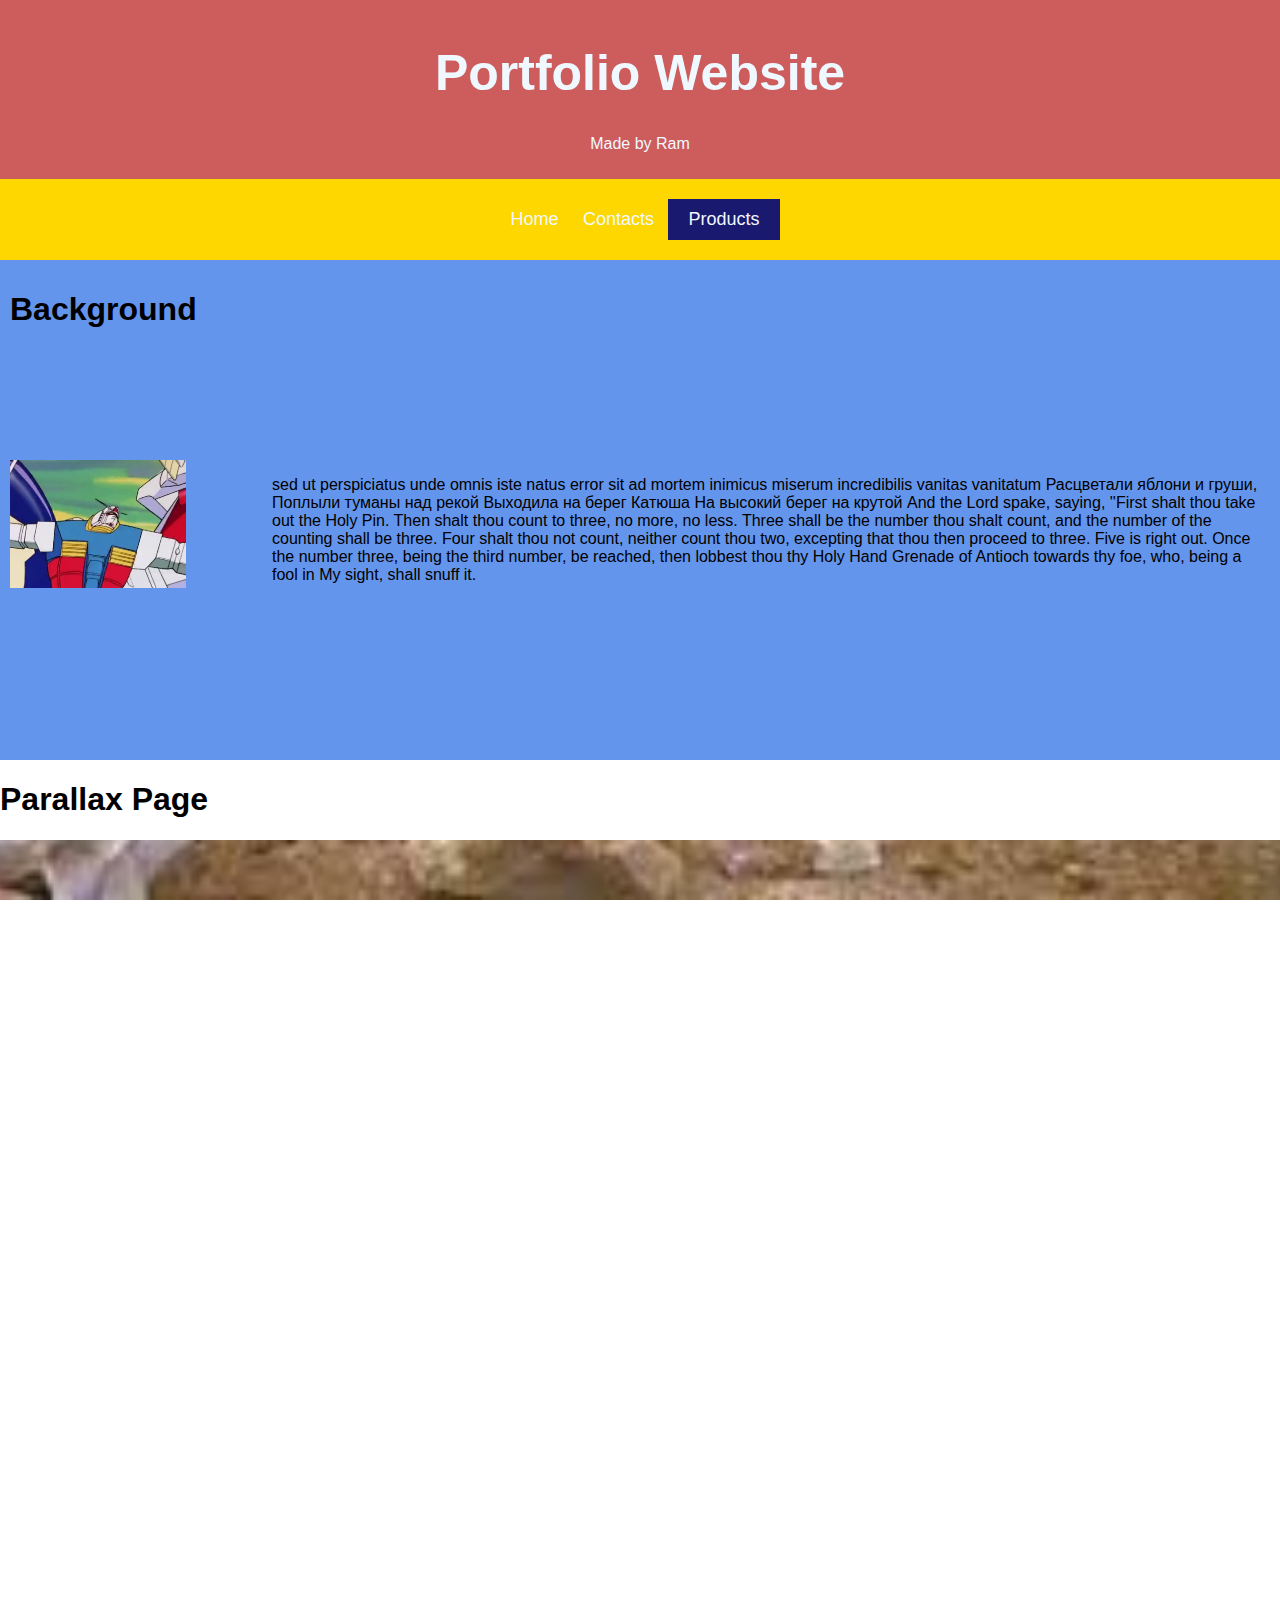
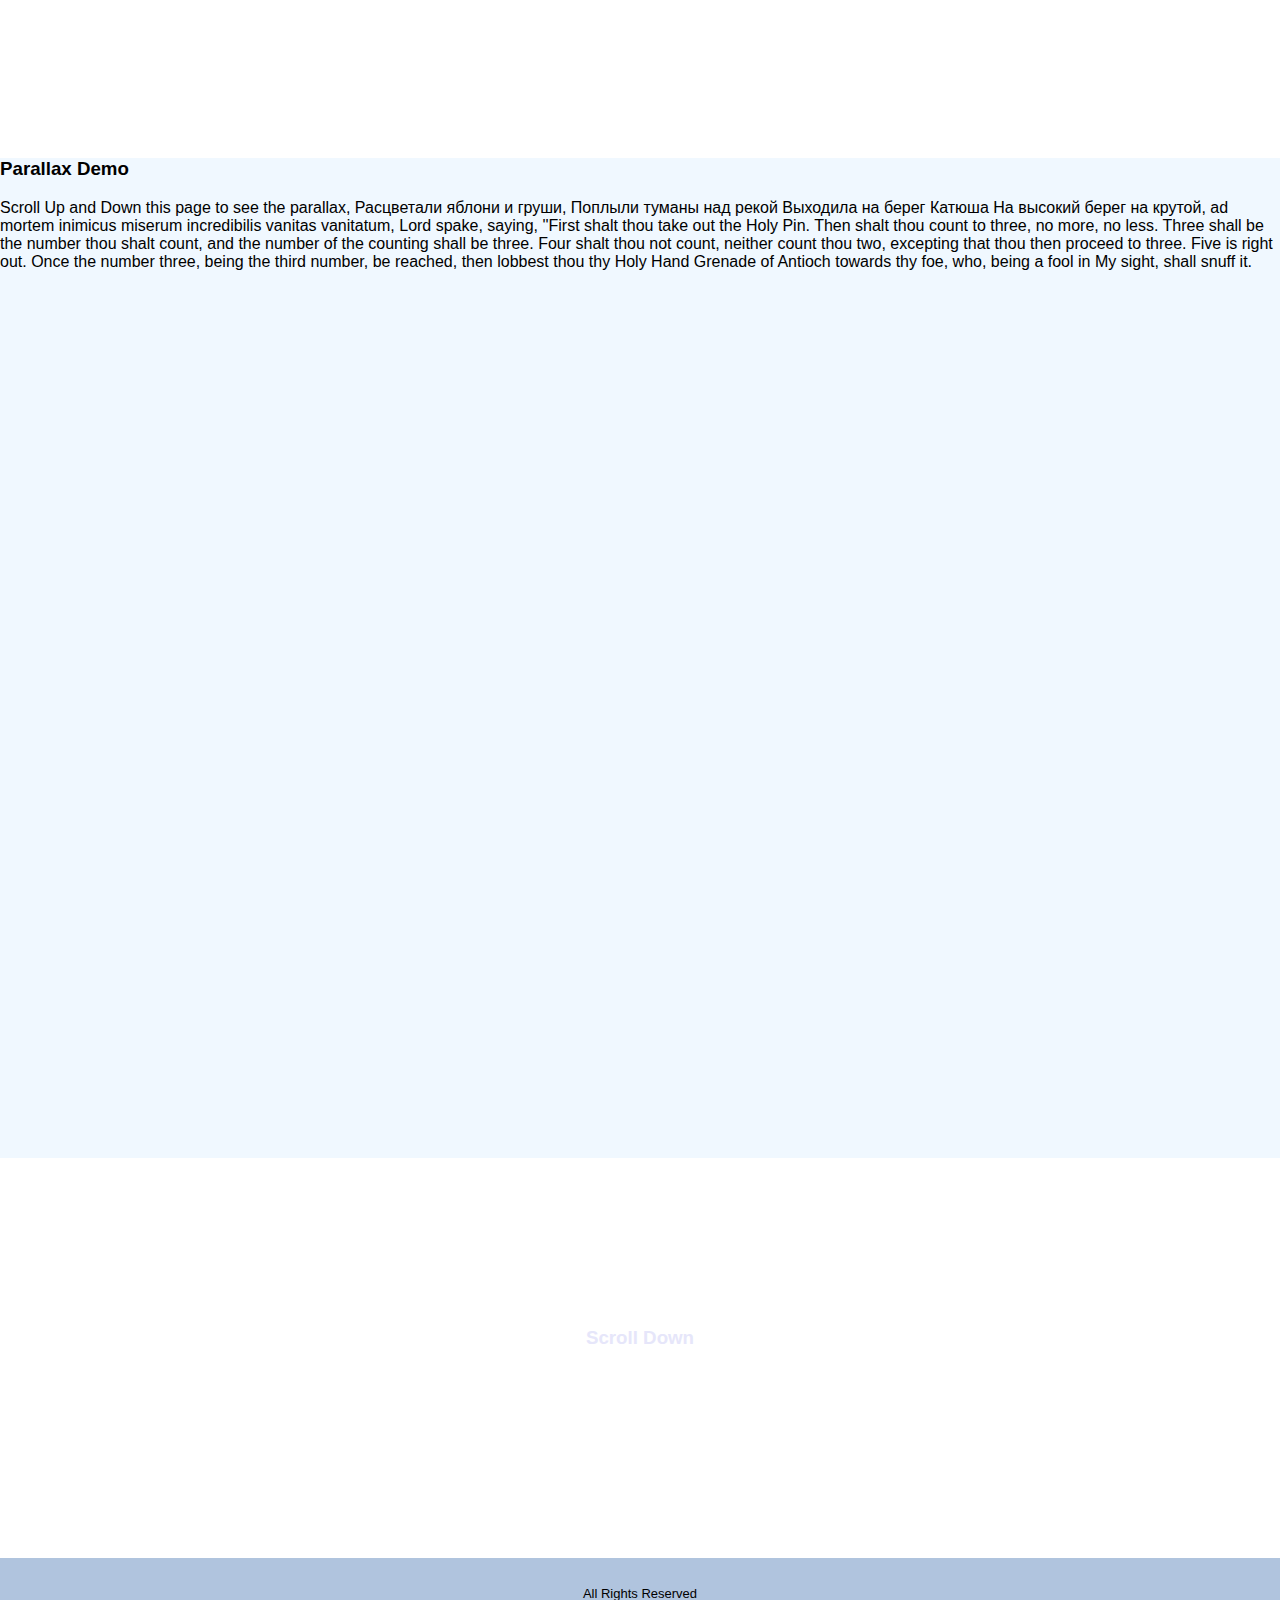
<file: index.html>
<!DOCTYPE html>
<html lang="en">
<head>
    <meta charset="UTF-8">
    <meta name="viewport" content="width=device-width, initial-scale=1.0">
    <title>Portfolio Website</title>
    <link rel="stylesheet" href="style.css">
</head>

<body>

    <div class="header">
        <h1>Portfolio Website</h1>
        <p>Made by Ram</p>
    </div>

    <div class="navigationbar">
        <a href="index.html">Home</a>
        <a href="#">Contacts</a>
        <div class="dropdown">
            <button class="dropdown-button">Products</button>
            <div class="dropdown-content">
                <a href="you will.html">You will</a>
                <a href="be unable.html">Be unable</a>
                <a href="to see it.html">To see it</a>
            </div>
        </div>
    </div>

    <div class="content">
        <h1>Background</h1>
    </div>

    <div class="content">
        <img src="ep15cudo.jpeg" alt="Description of the image" style="width:70%; height:auto; display:block;">
        <p> sed ut perspiciatus unde omnis iste natus error sit ad mortem inimicus miserum incredibilis vanitas vanitatum Расцветали яблони и груши, 
            Поплыли туманы над рекой
            Выходила на берег Катюша
            На высокий берег на крутой And the Lord spake, saying, ''First shalt thou take out the Holy Pin. Then shalt thou count to three, no more, no less. Three shall be the number thou shalt count, and the number of the counting shall be three. Four shalt thou not count, neither count thou two, excepting that thou then proceed to three. Five is right out. Once the number three, being the third number, be reached, then lobbest thou thy Holy Hand Grenade of Antioch towards thy foe, who, being a fool in My sight, shall snuff it.
        </p>
    </div>

    <h1>Parallax Page</h1>
    <div class="parallax1"></div>
    <div class="content1">
        <h3>Parallax Demo</h3>
        <p>
            Scroll Up and Down this page to see the parallax, Расцветали яблони и груши, 
            Поплыли туманы над рекой
            Выходила на берег Катюша
            На высокий берег на крутой, ad mortem inimicus miserum incredibilis vanitas vanitatum, Lord spake, saying, ''First shalt thou take out the Holy Pin. Then shalt thou count to three, no more, no less. Three shall be the number thou shalt count, and the number of the counting shall be three. Four shalt thou not count, neither count thou two, excepting that thou then proceed to three. Five is right out. Once the number three, being the third number, be reached, then lobbest thou thy Holy Hand Grenade of Antioch towards thy foe, who, being a fool in My sight, shall snuff it.
        </p>
    </div>

    <div class="parallax2">
        <div class="content2">
            <h3>Scroll Down</h3>
        </div>
    </div>

    <div class="footer">
        <p>All Rights Reserved</p>
    </div>

</body>
</html>
</file>
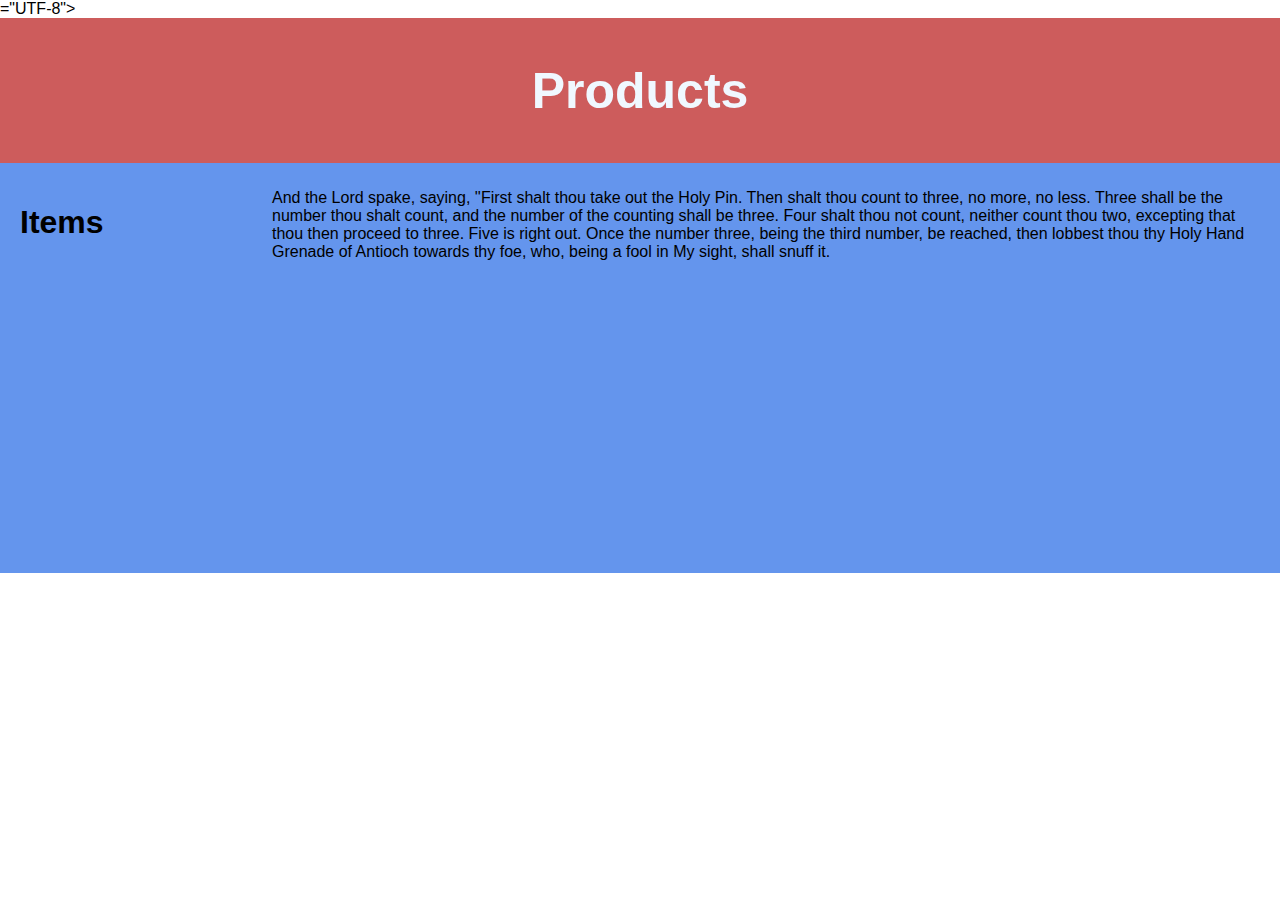
<file: be unable.html>
="UTF-8">
    <meta name="viewport" content="width=device-width, initial-scale=1.0">
    <title>Portfolio Website</title>
    <link rel="stylesheet" href="style.css">
</head>

<body>

    <div class="header">
        <h1>Products</h1>
    </div>

    <div class="content">

        <div class="content">
            <h1>Items</h1>
        </div>

        <p> And the Lord spake, saying, ''First shalt thou take out the Holy Pin. Then shalt thou count to three, no more, no less. Three shall be the number thou shalt count, and the number of the counting shall be three. Four shalt thou not count, neither count thou two, excepting that thou then proceed to three. Five is right out. Once the number three, being the third number, be reached, then lobbest thou thy Holy Hand Grenade of Antioch towards thy foe, who, being a fool in My sight, shall snuff it.
</file>
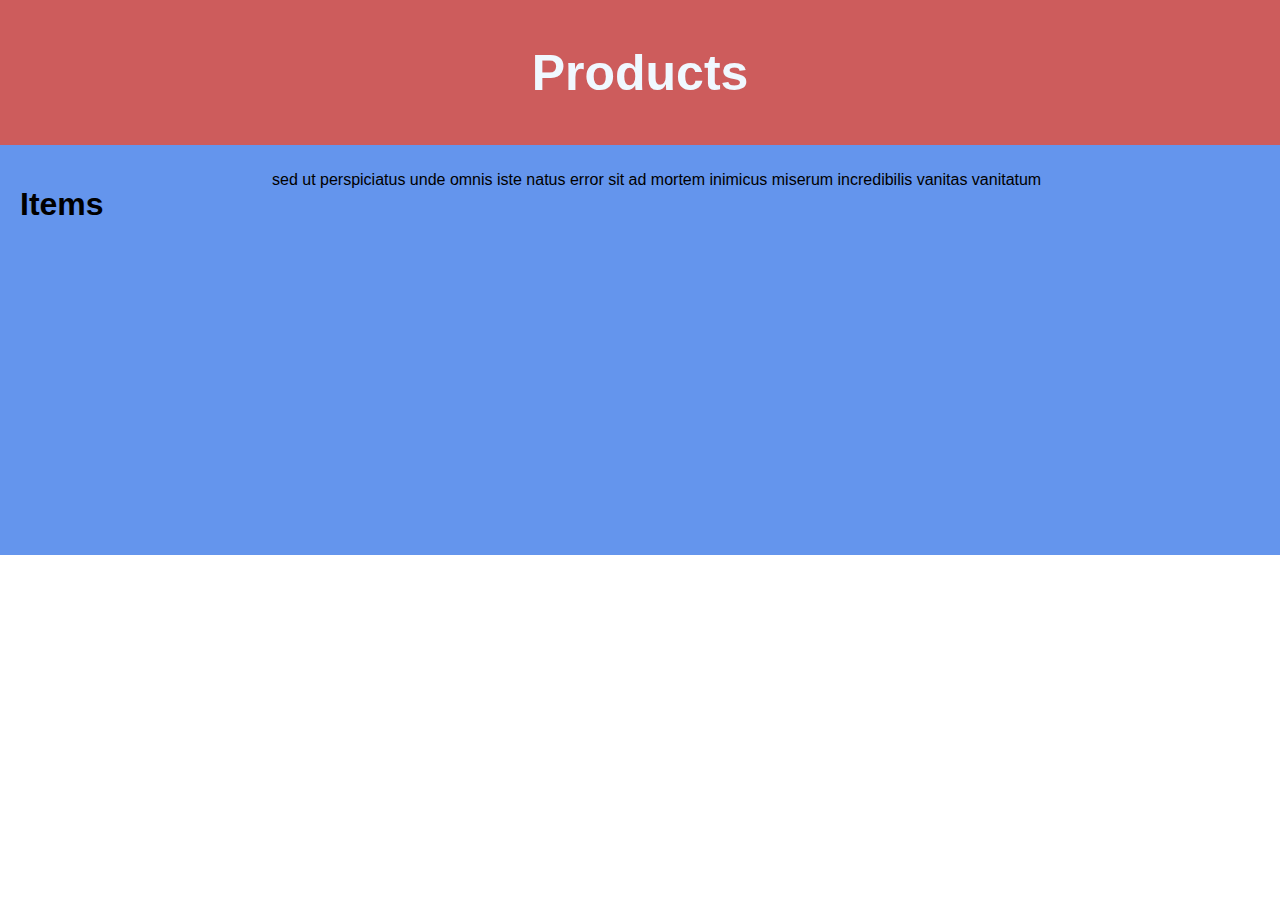
<file: to see it.html>
<!DOCTYPE html>
<html lang="en">
<head>
    <meta charset="UTF-8">
    <meta name="viewport" content="width=device-width, initial-scale=1.0">
    <title>Portfolio Website</title>
    <link rel="stylesheet" href="style.css">
</head>

<body>

    <div class="header">
        <h1>Products</h1>
    </div>

    <div class="content">

        <div class="content">
            <h1>Items</h1>
        </div>

        <p> sed ut perspiciatus unde omnis iste natus error sit ad mortem inimicus miserum incredibilis vanitas vanitatum
</file>
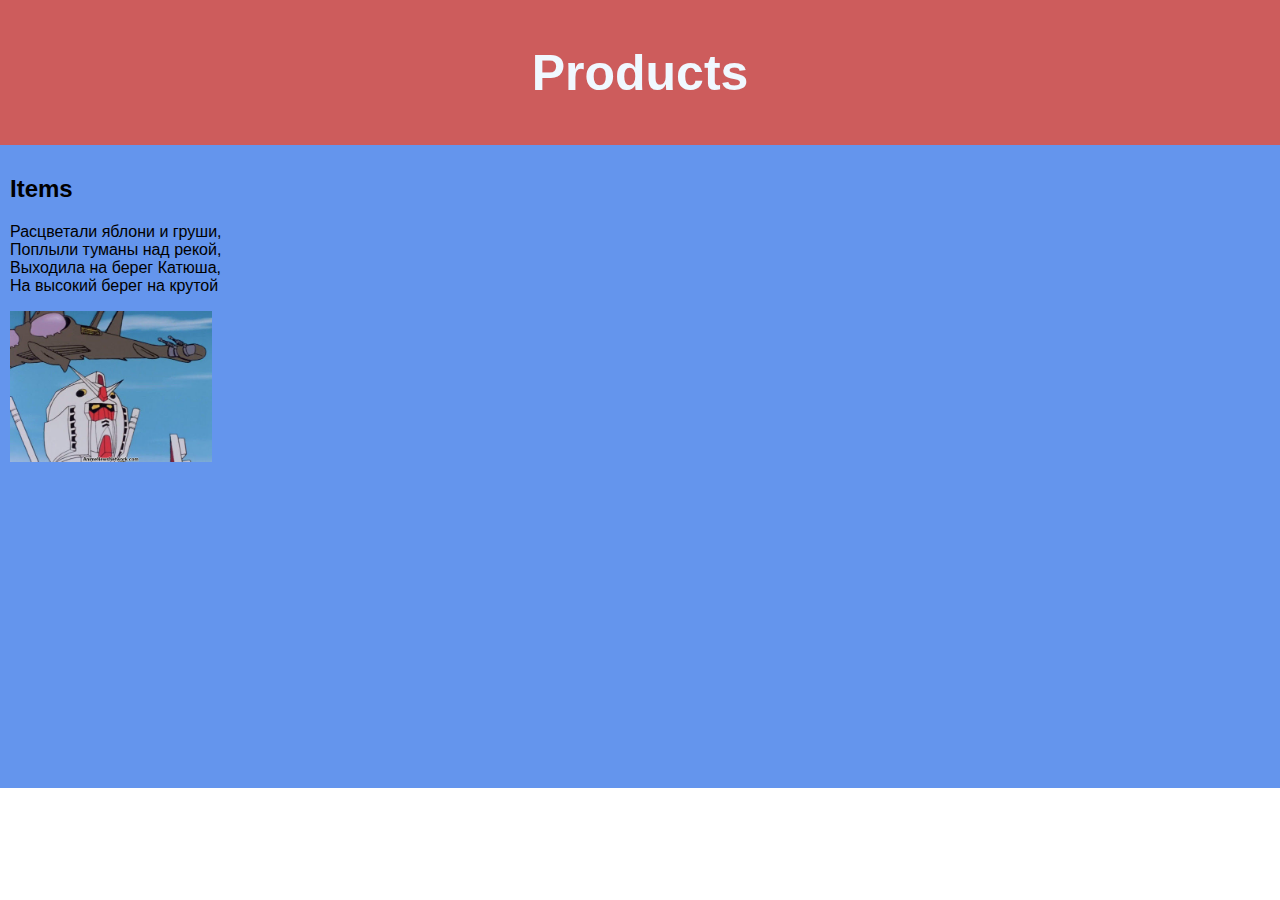
<file: you will.html>
<!DOCTYPE html>
<html lang="en">
<head>
    <meta charset="UTF-8">
    <meta name="viewport" content="width=device-width, initial-scale=1.0">
    <title>Portfolio Website</title>
    <link rel="stylesheet" href="style.css">
</head>

<body>

    <div class="header">
        <h1>Products</h1>
    </div>

    <main class="content">
        <section class="items">
            <h2>Items</h2>
            <p>
                Расцветали яблони и груши,<br>
                Поплыли туманы над рекой,<br>
                Выходила на берег Катюша,<br>
                На высокий берег на крутой
            </p>
            <img src="ep15cudo2.jpg" alt="Description of the image" style="width:80%; height:auto; display:block;">
        </section>
    </main>

</body>
</html>
</file>
<file: style.css>
/* Global Styles */
body {
    font-family: Verdana, Geneva, Tahoma, sans-serif;
    margin: 0;
}

/* Header Styling */
.header {
    background-color: indianred;
    padding: 10px;
    text-align: center;
    color: aliceblue;
}

.header h1 {
    font-size: 50px;
}

/* Navigation Bar */
.navigationbar {
    background-color: gold;
    text-align: center;
    padding: 20px;
}

.navigationbar a {
    padding: 15px 20px;
    text-decoration: none;
    color: coral;
    font-size: 18px;
}

.navigationbar a:hover {
    background-color: black;
    color: white;
}

/* Dropdown Styling */
.dropdown {
    display: inline-block;
    position: relative;
}

.dropdown-button {
    background-color:dimgray;
    color: aliceblue;
    border: 0;
    font-size: large;
    padding: 10px;
    cursor: pointer;
}

.dropdown-content {
    display: none;
    position: absolute;
    background-color: azure;
    min-width: 160px;
    box-shadow: 0px 4px 8px rgba(0, 0, 0, 0.2);
    z-index: 1;
}

.dropdown-content a {
    display: block;
    padding: 12px;
    text-decoration: none;
    color: black;
    text-align: center;
}

.dropdown-content a:hover {
    background-color: black;
    color: whitesmoke;
}

/* Show dropdown on hover */
.dropdown:hover .dropdown-content {
    display: block;
}

/* Content Section */
.content {
    background-color: cornflowerblue;
    padding: 10px;
    display: grid;
    grid-template-columns: 20% auto;
    grid-template-rows: 1fr 1fr;
    gap: 10px;
}

/* Footer */
.footer {
    background-color: lightsteelblue;
    padding: 15px;
    text-align: center;
    font-size: small;
}

/* Parallax Styles */
.parallax1 {
    position: relative;
    background-image: url("rbbt\ crbnng.jpg");
    background-attachment: fixed;
    background-position: center center;
    background-repeat: no-repeat;
    background-size: cover;
    min-height: 100vh;
}

.content1 {
    height: 1000px;
    background-color: aliceblue;
    font-size: medium;
}

.parallax2 {
    position: relative;
    background-image: url("view.avif");
    background-attachment: fixed;
    background-position: center center;
    background-repeat: no-repeat;
    background-size: cover;
    min-height: 400px;
}

.content2 {
    color: lavender;
    font-size: medium;
    text-align: center;
    padding: 150px;
}

/* Responsive Design */
@media only screen and (max-width: 700px) {
    .navigationbar {
        flex-direction: column;
        text-align: center;
        padding: 10px;
    }

    .content {
        display: block;
        padding: 15px;
    }

    .dropdown {
        display: block;
        text-align: center;
    }

    .menu-button {
        background-color: blueviolet;
        color: aliceblue;
        border: 0;
        font-size: large;
        padding: 10px;
        cursor: pointer;
        width: 100%;
    }

    .dropdown-content {
        position: relative;
        width: 100%;
    }
}

/* Base Styles for Links in Navigation */
.navigationbar a {
    padding: 10px;
    text-decoration: none;
    color: aliceblue;
    font-family: Verdana, Geneva, Tahoma, sans-serif;
    display: inline-block;
    position: relative;
}

/* Apply animation to the links */
.navigationbar a:hover {
    animation: menu-button 0.5s forwards;
}

/* Styling for the hover animation */
@keyframes menu-button {
    from { width: 0px; }
    to { width: 130px; }
}

/* Create an underline effect on hover */
.navigationbar a::after {
    content: "";
    background-color: cornflowerblue;
    width: 0px;
    height: 4px;
    position: absolute;
    bottom: -5px;
    left: 0;
    z-index: -1;
    transition: width 0.3s ease;
}

.navigationbar a:hover::after {
    width: 100%;
}

/* Dropdown Button Styling */
.dropdown-button {
    background-color: midnightblue;
    color: aliceblue;
    padding: 10px 20px;
    border: none;
    font-family: Verdana, Geneva, Tahoma, sans-serif;
    cursor: pointer;
    text-align: center;
    z-index: 1;
    position: relative;
}

/* Dropdown Content */
.dropdown-content a {
    text-decoration: none;
    color: midnightblue;
    font-family: Verdana, Geneva, Tahoma, sans-serif;
    padding: 10px;
    display: block;
    transition: background-color 0.3s ease;
}

.dropdown-content a:hover {
    background-color: blueviolet;
    color: aliceblue;
}

/* Dropdown Container */
.dropdown {
    position: relative;
    display: inline-block;
}

.dropdown-content {
    display: none;
    position: absolute;
    background-color: white;
    min-width: 160px;
    box-shadow: 0px 8px 16px rgba(5, 5, 5, 0.2);
    z-index: 1;
}

.dropdown:hover .dropdown-content {
    display: block;
}
</file>
